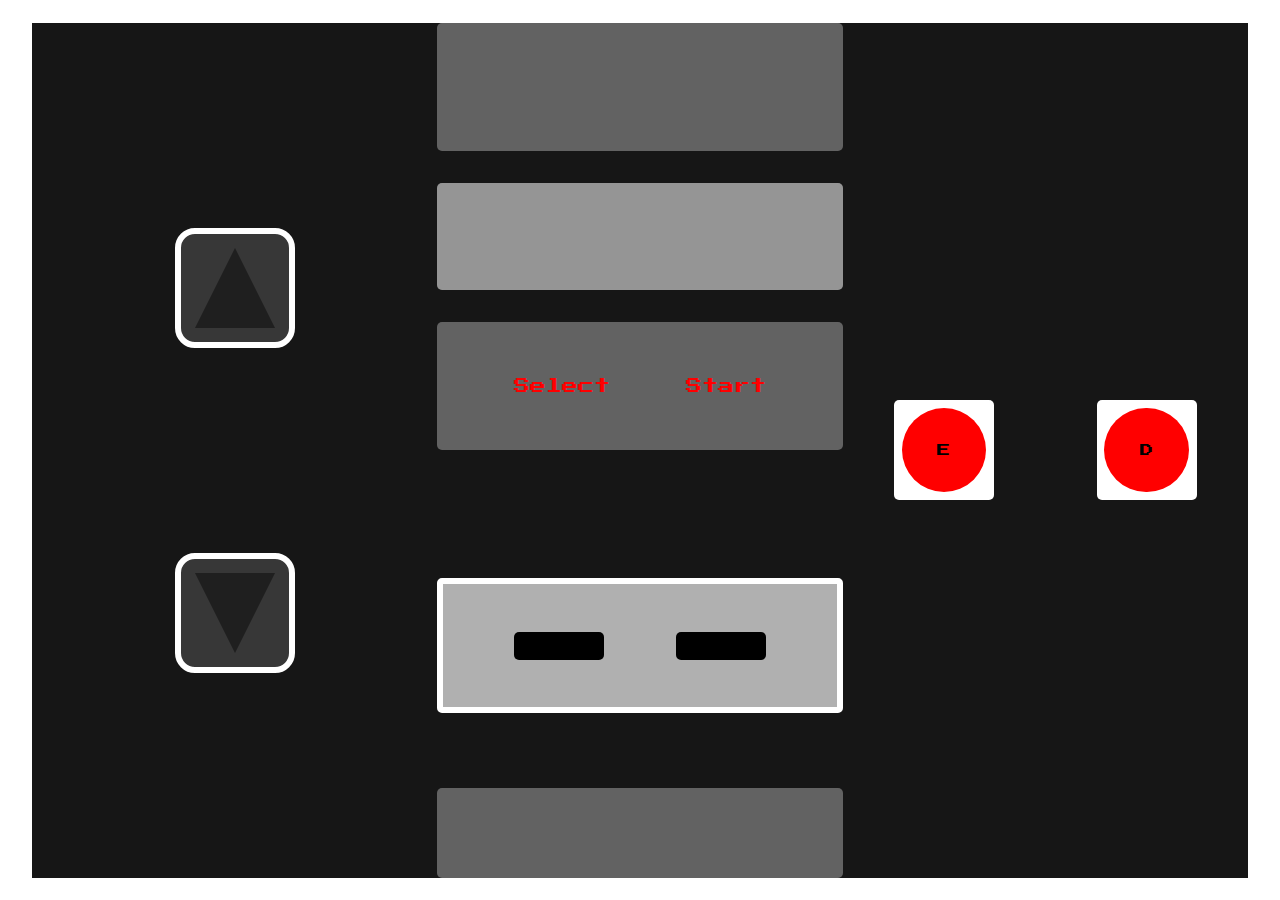
<file: Emissor-HTTPMobile/index.html>
<!DOCTYPE html>
<html lang="pt-br">

<head>
    <meta charset="UTF-8">
    <meta http-equiv="X-UA-Compatible" content="IE=edge">
    <meta name="viewport" content="width=device-width, initial-scale=1.0">
    <title>ESP8266</title>
    <style>
        @import url('https://fonts.googleapis.com/css2?family=Press+Start+2P&display=swap');

        * {
            margin: 0;
            padding: 0;
            box-sizing: border-box;
            user-select: none;
        }
        body {
            width: 100%;
            background-color: white;
            color: white;
            display: flex;
            align-items: center;
            justify-content: center;
            flex-direction: column;
            font-family: 'Press Start 2P', cursive;
        }
        .controle{
            width: 100%;
            height: 100vh;
            background-color: white;
            display: flex;
            align-items: center;
            justify-content: center;
        }
        .painel{
            width: 95%;
            height: 95%;
            background-color: rgb(22, 22, 22);
            display: grid;
            grid-template-columns: repeat(3,1fr);
            align-items: center;
            justify-content: space-around;
        }
        .motor{
            height: 100%;
            /*border-color: white;
            border-radius: 5px;
            border-style: solid;*/
            display: flex;
            flex-direction: column;
        }
        .motor-box-button{
            width: 100%;
            height: 100%;
            display: flex;
            flex-direction: column;
            justify-content: space-evenly;
            align-items: center;
        }
        .motor-button{
            font-family: 'Press Start 2P', cursive;
        }
        #Frente{
            display: flex;
            flex-direction: column;
            justify-content: center;
            align-items: center;
        }
        #Traz{
            display: flex;
            flex-direction: column;
            justify-content: center;
            align-items: center;
        }
        #Traz::before{
            transform: rotate(180deg);
        }
        /* Estilize o botão triangular */
        .triangular-button {
            padding: 0; /* Remova o preenchimento para não afetar as dimensões */
            font-size: 16px;
            cursor: pointer;
            width: 120px; /* O botão terá altura zero para formar o triângulo */
            height: 120px; /* O botão terá altura zero para formar o triângulo */
            border-radius: 20px;
            border: 6px white solid;
            background-color: rgb(55, 55, 55);
        }

        /* Crie o triângulo usando o pseudo-elemento ::before */
        .triangular-button::before {
            content: "";
            display: block;
            width: 0;
            height: 0;
            border-style: solid;
            border-width: 0 40px 80px 40px; /* 100px de altura do triângulo e 50px de largura na base */
            border-color: transparent transparent rgb(31, 31, 31) transparent;
        }
        .menu{
            height: 100%;
            gap: 5%;
            display: flex;
            flex-direction: column;
            align-items: center;
            justify-content: space-between;
        }
        .menu-top{
            width: 100%;
            height: 50%;
            display: flex;
            flex-direction: column;
            align-items: center;
            justify-content: space-between;
        }
        .menu-input{
            width: 100%;
            height: 100%;
            background-color: rgba(255, 255, 255, 0.329);
            border-style: none;
            border-radius: 5px;
        }
        .menu-bot{
            width: 100%;
            height: 35%;
            display: flex;
            flex-direction: column;
            align-items: center;
            justify-content: space-between;
        }
        .menu-box-text-buttons{
            width: 100%;
            height: 30%;
            color: red;
            border-radius: 5px;
            background-color: rgba(255, 255, 255, 0.329);
            display: flex;
            align-items: center;
            justify-content: space-evenly;
        }
        .menu-box-buttons{
            width: 100%;
            height: 45%;
            border-color: white;
            border-radius: 5px;
            border: 6px white solid;
            background-color: rgba(255, 255, 255, 0.664);
            display: flex;
            align-items: center;
            justify-content: space-evenly;
        }
        .menu-buttons{
            width: 90px;
            height: 28px;
            border: none;
            border-radius: 5px;
            background-color: black;
        }
        .menu-box{
            width: 100%;
            height: 25%;
            border-radius: 5px;
            background-color: rgba(255, 255, 255, 0.329);
        }
        .menu-box-top{
            width: 100%;
            height: 30%;
            border-radius: 5px;
            background-color: rgba(255, 255, 255, 0.329);
        }
        .direção{
            height: 100%;
            /*border-color: white;
            border-radius: 5px;
            border-style: solid;*/
            display: flex;
            align-items: center;
            justify-content: space-around;
        }
        .direção-box-button{
            width: 100px;
            height: 100px;
            padding: 3px;
            border-radius: 5px;
            background-color: white;
            display: flex;
            align-items: center;
            justify-content: center;
        }
        .direção-button{
            width: 90%;
            height: 90%;
            font-family: 'Press Start 2P', cursive;
            border-radius: 100px;
            background-color: red;
            border-style: none;
        }
        </style>
</head>

<body>
    <div class="controle">
        <div class="painel">
            <div class="motor">
                <div class="fantasma"></div>
                <div class= "motor-box-button">
                    <button id="Frente" class="triangular-button" 
                    ontouchstart="AcelerarF(event)" 
                    ontouchend="Desacelerar(event)"
                    ></button>
                    <button id="Traz" class="triangular-button" 
                    ontouchstart="AcelerarT(event)" 
                    ontouchend="Desacelerar(event)"
                    ></button>
                </div>
            </div>
            <div class="menu">
                <div class="menu-top">
                    <div class="menu-box-top"></div>
                    <div class="menu-box"><input class="menu-input" type="url" name="IP" id="IP"></div>
                    <div class="menu-box-text-buttons">
                        <div class="menu-text-button">Select</div>
                        <div class="menu-text-button">Start</div>
                    </div>
                </div>
                <div class="menu-bot">
                    <div class="menu-box-buttons">
                        <button class="menu-buttons"></button>
                        <button class="menu-buttons"></button>
                    </div>
                    <div class="menu-box-top"></div>
                </div>
            </div>
            <div class="direção">
                <div class="direção-box-button">
                    <button id="Esquerda" class="direção-button" 
                    ontouchstart="EPresionada(event)" 
                    ontouchend="ELiberada(event)"
                    >E</button>
                </div>
                <div class="direção-box-button">
                    <button id="Direita" class="direção-button" 
                    ontouchstart="DPresionada(event)" 
                    ontouchend="DLiberada(event)"
                    >D</button>
                </div>
            </div>
        </div>
    </div>
    <script>
        var motor = "HIGH" // frente traz
        var direção = "centro" // direita esquerda
        function motorESP8266() {
            let IP = document.getElementById("IP")
            const url = "http://" + IP.value + "/motor";
            console.log(url);
            fetch(url, {
                method: "POST",
                headers: {
                    "Content-Type": "application/x-www-form-urlencoded",
                },
                body: `motor=${motor}`,
            })
                .then((response) => {
                    if (response.ok) {
                        console.log("Valor enviado com sucesso para o ESP8266");
                    } else {
                        console.error("Erro ao enviar valor para o ESP8266");
                    }
                })
                .catch((error) => {
                    console.error("Erro na comunicação com o ESP8266", error);
                });
        }
        function direçãoESP8266() {
            let IP = document.getElementById("IP")
            const url = "http://" + IP.value + "/direcao";
            console.log(url);
            fetch(url, {
                method: "POST",
                headers: {
                    "Content-Type": "application/x-www-form-urlencoded",
                },
                body: `direcao=${direção}`,
            })
                .then((response) => {
                    if (response.ok) {
                        console.log("Valor enviado com sucesso para o ESP8266");
                    } else {
                        console.error("Erro ao enviar valor para o ESP8266");
                    }
                })
                .catch((error) => {
                    console.error("Erro na comunicação com o ESP8266", error);
                });
        }
        function AcelerarF() {
            console.log('A função foi chamada Para Frente')
            motor = "F"
            motorESP8266()
        }
        function AcelerarT() {
            console.log('A função foi chamada Para Traz')
            motor = "T"
            motorESP8266()
        }
        function Desacelerar() {
            motor = "LOW"
            motorESP8266()
        }

        function EPresionada(event) {
            console.log('A função foi chamada EPresionada')
            direção = 'e';
            direçãoESP8266()
        }
        function ELiberada(event) {
            console.log('A função foi chamada ELiberada')
            direção = 'c';
            direçãoESP8266()
        }
        function DPresionada(event) {
            console.log('A função foi chamada DPresionada')
            direção = 'd';
            direçãoESP8266()
        }
        function DLiberada(event) {
            console.log('A função foi chamada DLiberada')
            direção = 'c';
            direçãoESP8266()
        }
    </script>
</body>

</html>
</file>
